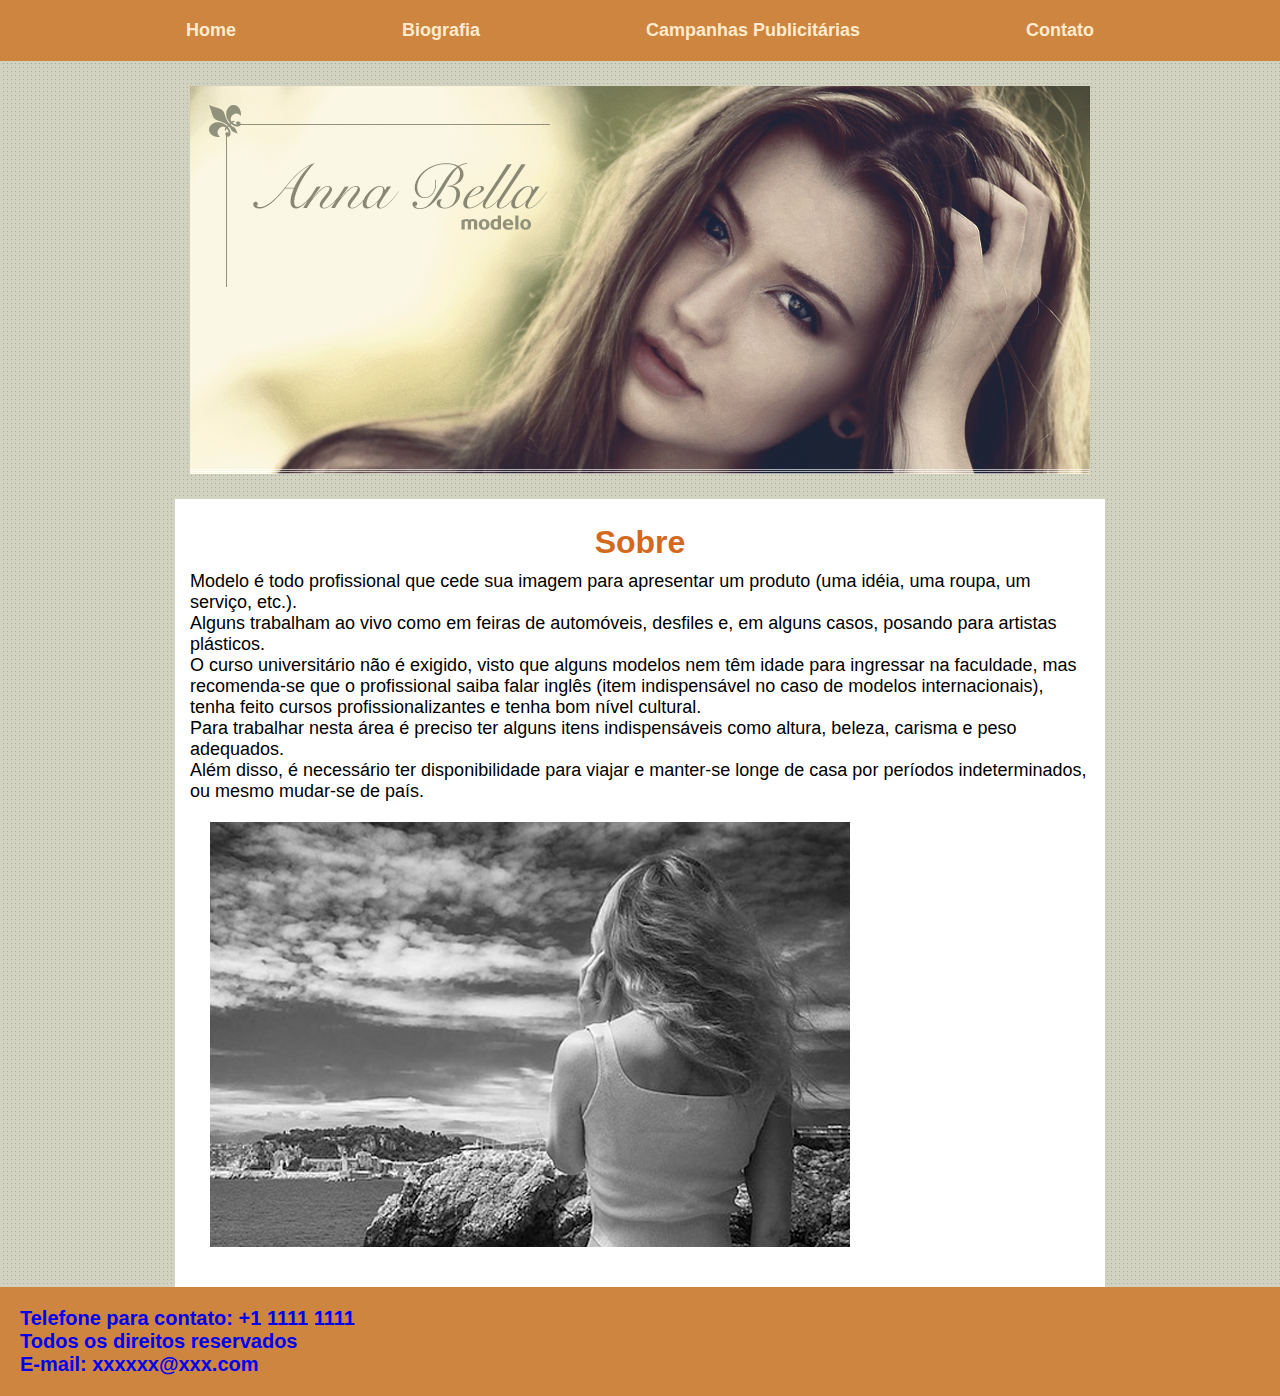
<file: index.html>
<!DOCTYPE html>
<html lang="pt-br">
<head>
    <meta charset="UTF-8">
    <meta http-equiv="X-UA-Compatible" content="IE=edge">
    <meta name="viewport" content="width=device-width, initial-scale=1.0">
    <title>Anna Bella</title>
    <link rel="stylesheet" type="text/css" href="/pi.css">

  </head>
<body>
    <nav id="cabecalho">
            <p><a href="/index.html" class="cabecalho-botao">Home</a></p>
            <p><a href="./biografia.html" class="cabecalho-botao">Biografia</a></p>
            <p><a href="./campanhas.html" class="cabecalho-botao">Campanhas Publicitárias</a></p>
            <p><a href="./contato.html" class="cabecalho-botao">Contato</a></p>
    </nav>
    
    <img class="imagem-inicial" src="/imagens/capa.png">

    <main class="conteudo">
       <h1 id="titulo">Sobre</h1>
        <p>Modelo é todo profissional que cede sua imagem para apresentar um produto 
            (uma idéia, uma roupa, um serviço, etc.).<br>
            Alguns trabalham ao vivo como em feiras de automóveis, desfiles e, em alguns casos, 
            posando para artistas plásticos.<br>
            O curso universitário não é exigido, visto que alguns modelos nem têm idade para ingressar na faculdade, 
            mas recomenda-se que o profissional saiba falar inglês (item indispensável no caso de modelos internacionais),
            tenha feito cursos profissionalizantes e tenha bom nível cultural.<br>
            Para trabalhar nesta área é preciso ter alguns itens indispensáveis como altura, beleza, carisma e peso adequados.<br>
            Além disso, é necessário ter disponibilidade  para viajar e manter-se longe de casa por períodos indeterminados, ou mesmo mudar-se de país.
        </p>

        <img class="imagem-conteudo" src="/imagens/foto1.png">

    </main>

    <footer id="rodape"> 
      <a href="https://www.linkedin.com/in/sara-castro-544630205/"><p>Telefone para contato: +1 1111 1111</p>
      <p>Todos os direitos reservados</p>
    <p> E-mail: xxxxxx@xxx.com</p>
  </a>
  </footer>
</body>
</html>
</file>
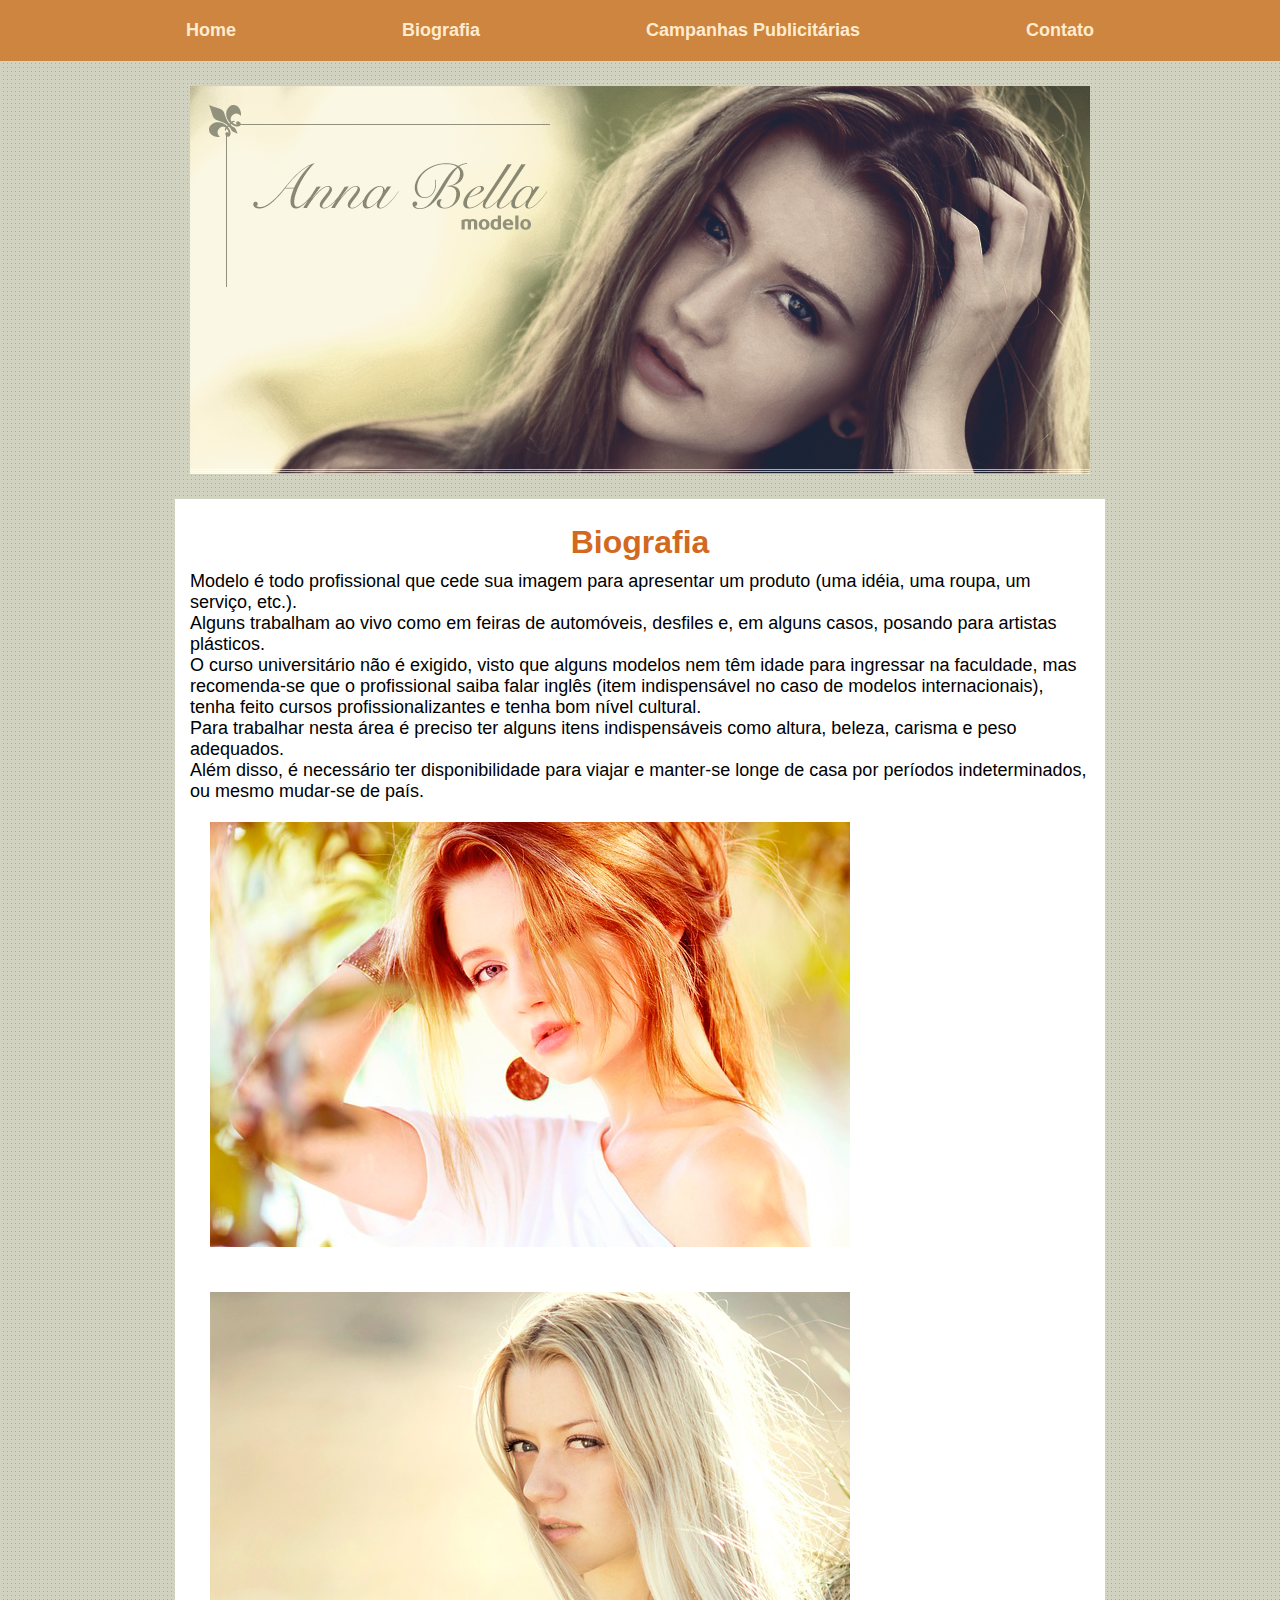
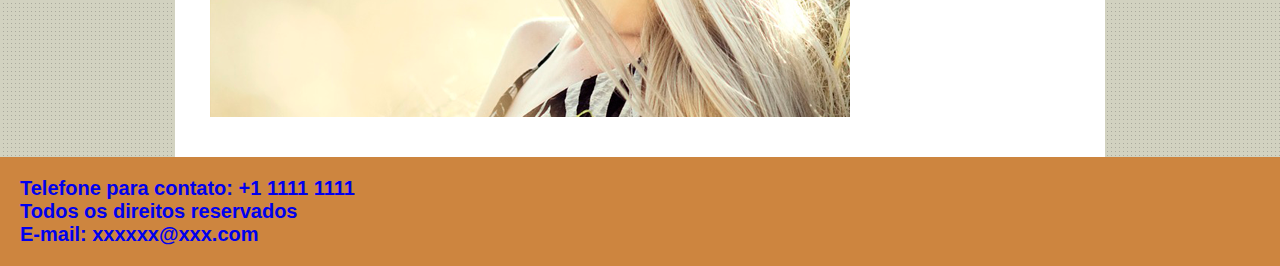
<file: biografia.html>
<!DOCTYPE html>
<html lang="pt-br">
<head>
    <meta charset="UTF-8">
    <meta http-equiv="X-UA-Compatible" content="IE=edge">
    <meta name="viewport" content="width=device-width, initial-scale=1.0">
    <title>Anna Bella - Biografia</title>
    <link rel="stylesheet" type="text/css" href="/pi.css">

  </head>
<body>
    <nav id="cabecalho">
            <p><a href="/index.html" class="cabecalho-botao">Home</a></p>
            <p><a href="./biografia.html" class="cabecalho-botao">Biografia</a></p>
            <p><a href="./campanhas.html" class="cabecalho-botao">Campanhas Publicitárias</a></p>
            <p><a href="./contato.html" class="cabecalho-botao">Contato</a></p>
    </nav>
    
    <img class="imagem-inicial" src="/imagens/capa.png">

    <main class="conteudo">
       <h1 id="titulo">Biografia</h1>
        <p>Modelo é todo profissional que cede sua imagem para apresentar um produto 
            (uma idéia, uma roupa, um serviço, etc.).<br>
            Alguns trabalham ao vivo como em feiras de automóveis, desfiles e, em alguns casos, 
            posando para artistas plásticos.<br>
            O curso universitário não é exigido, visto que alguns modelos nem têm idade para ingressar na faculdade, 
            mas recomenda-se que o profissional saiba falar inglês (item indispensável no caso de modelos internacionais),
            tenha feito cursos profissionalizantes e tenha bom nível cultural.<br>
            Para trabalhar nesta área é preciso ter alguns itens indispensáveis como altura, beleza, carisma e peso adequados.<br>
            Além disso, é necessário ter disponibilidade  para viajar e manter-se longe de casa por períodos indeterminados, ou mesmo mudar-se de país.
        </p>

        <img class="imagem-conteudo" src="/imagens/foto3.png">
        <img class="imagem-conteudo" src="/imagens/foto2.png">

    </main>

    <footer id="rodape"> 
      <a href="https://www.linkedin.com/in/sara-castro-544630205/"><p class="links">Telefone para contato: +1 1111 1111</p>
      <p class="links">Todos os direitos reservados</p>
    <p class="links"> E-mail: xxxxxx@xxx.com</p>
  </a>
  </footer>
</body>
</html>
</file>
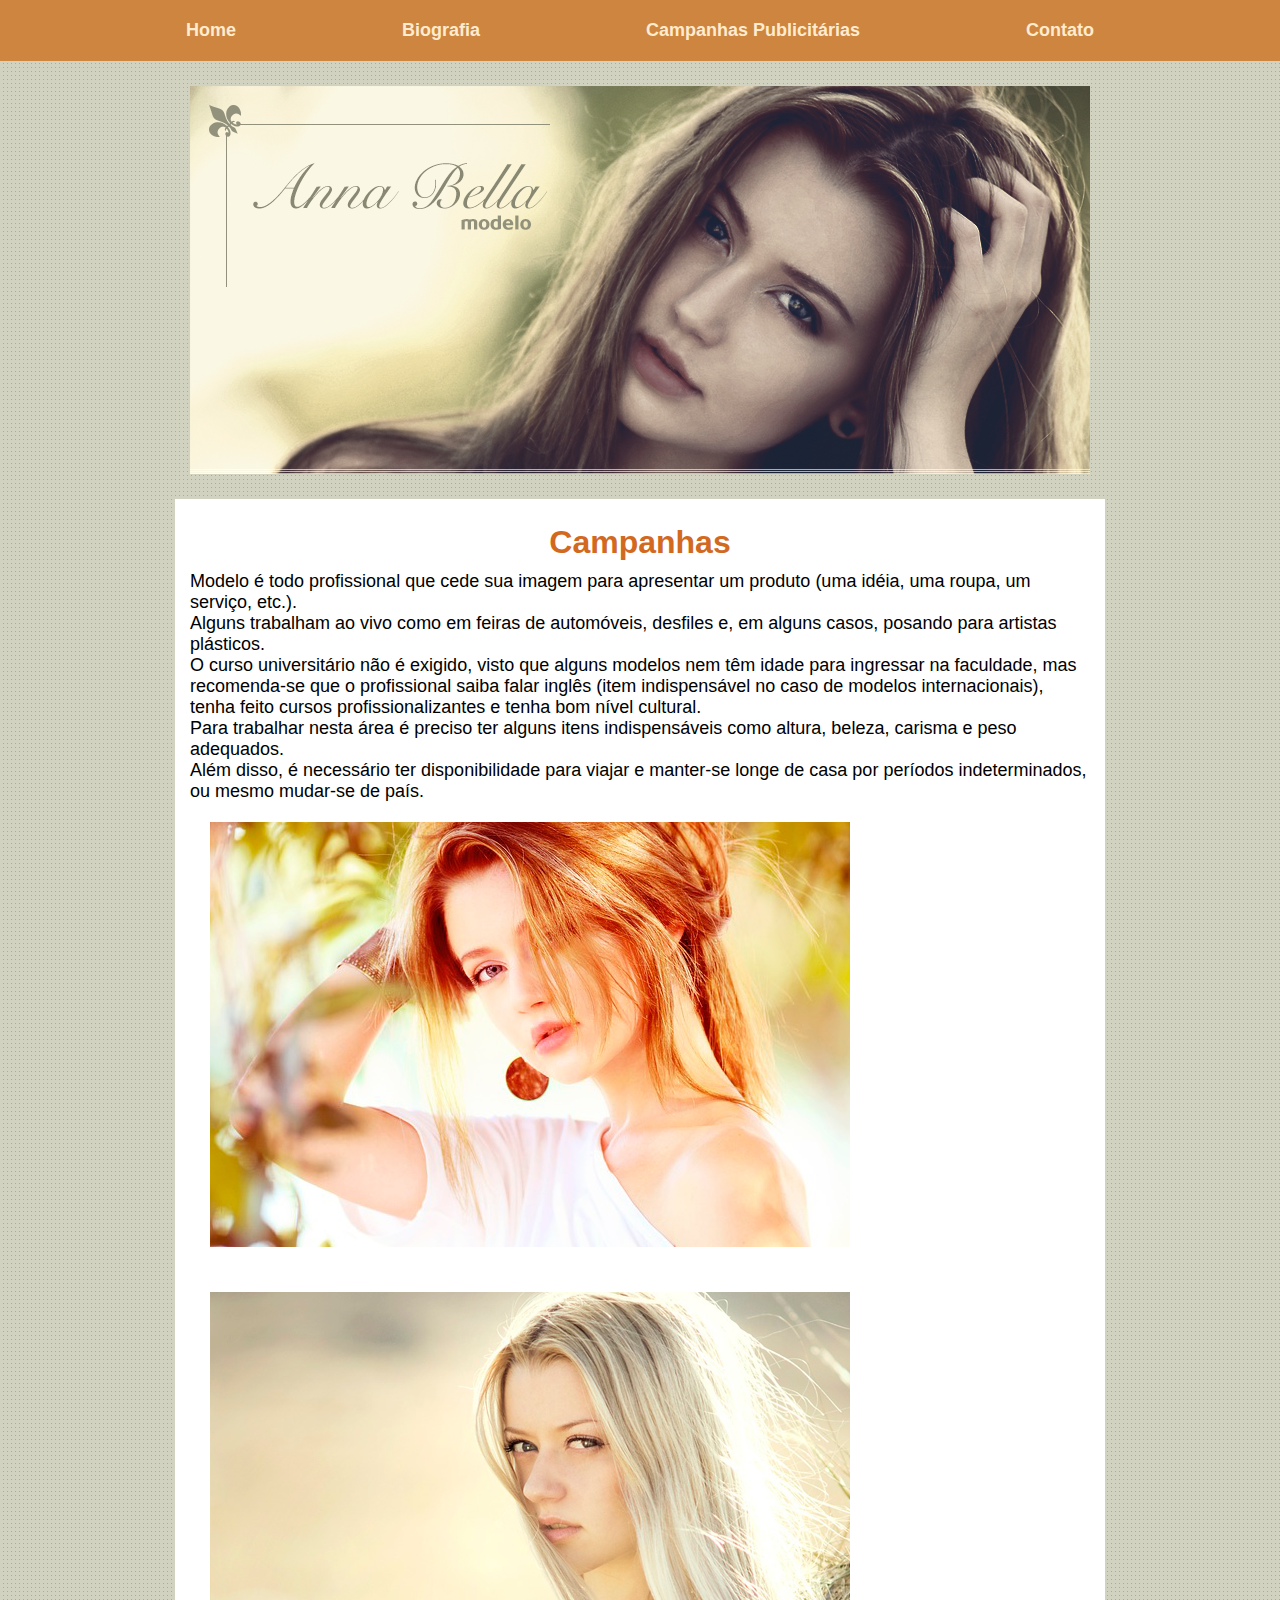
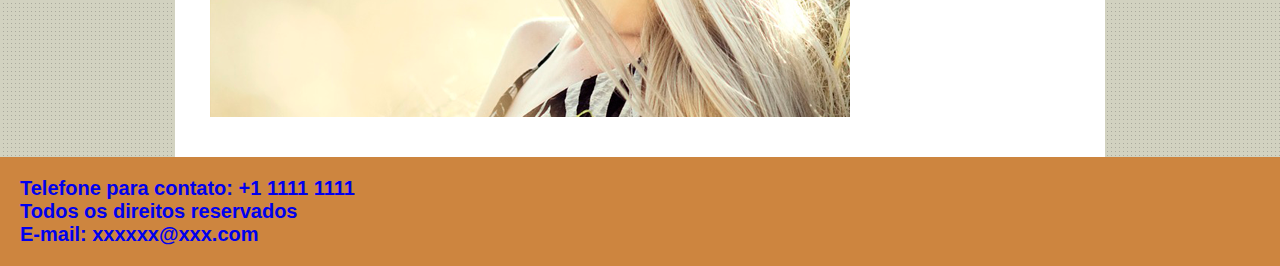
<file: campanhas.html>
<!DOCTYPE html>
<html lang="pt-br">
<head>
    <meta charset="UTF-8">
    <meta http-equiv="X-UA-Compatible" content="IE=edge">
    <meta name="viewport" content="width=device-width, initial-scale=1.0">
    <title>Anna Bella - Campanhas</title>
    <link rel="stylesheet" type="text/css" href="/pi.css">

  </head>
<body>
    <nav id="cabecalho">
            <p><a href="/index.html" class="cabecalho-botao">Home</a></p>
            <p><a href="./biografia.html" class="cabecalho-botao">Biografia</a></p>
            <p><a href="./campanhas.html" class="cabecalho-botao">Campanhas Publicitárias</a></p>
            <p><a href="./contato.html" class="cabecalho-botao">Contato</a></p>
    </nav>
    
    <img class="imagem-inicial" src="/imagens/capa.png">

    <main class="conteudo">
       <h1 id="titulo">Campanhas</h1>
        <p>Modelo é todo profissional que cede sua imagem para apresentar um produto 
            (uma idéia, uma roupa, um serviço, etc.).<br>
            Alguns trabalham ao vivo como em feiras de automóveis, desfiles e, em alguns casos, 
            posando para artistas plásticos.<br>
            O curso universitário não é exigido, visto que alguns modelos nem têm idade para ingressar na faculdade, 
            mas recomenda-se que o profissional saiba falar inglês (item indispensável no caso de modelos internacionais),
            tenha feito cursos profissionalizantes e tenha bom nível cultural.<br>
            Para trabalhar nesta área é preciso ter alguns itens indispensáveis como altura, beleza, carisma e peso adequados.<br>
            Além disso, é necessário ter disponibilidade  para viajar e manter-se longe de casa por períodos indeterminados, ou mesmo mudar-se de país.
        </p>

        <img class="imagem-conteudo" src="/imagens/foto3.png">
        <img class="imagem-conteudo" src="/imagens/foto2.png">

    </main>

    <footer id="rodape"> 
      <a href="https://www.linkedin.com/in/sara-castro-544630205/"><p>Telefone para contato: +1 1111 1111</p>
      <p>Todos os direitos reservados</p>
    <p> E-mail: xxxxxx@xxx.com</p>
  </a>
  </footer>
</body>
</html
</file>
<file: pi.css>
*{
    text-decoration: none;
    padding: 0;
    margin: 0;

}

body{
    background-image: url(./imagens/fundo.png)
}
#cabecalho {
    padding: 20px;
    background-color:	#CD853F;
    display: flex;
    justify-content: space-evenly
    
}

.cabecalho-botao{
    color: blanchedalmond;
    font-family: 'Oswald', sans-serif;
    font-weight: 550;
    font-size: 18px;
}

.imagem-inicial{
    justify-content: center;
    padding: 25px;
    display: block;
    margin: auto;

}

#titulo{
    font-size: 32px;
    color: 	#D2691E;
    padding: 10px;
    text-align: center;
}

.conteudo{
    text-align: left;
    padding: 15px;
    background-color: white;
    font-family:'Oswald', sans-serif;
    width: 900px; 
    font-size: 18px;
    margin-left: auto;
    margin-right: auto; 
}

.imagem-conteudo{
    padding: 20px;
}

#rodape {
    
    padding: 20px;
    background-color: #CD853F;
    font-size: 20px;
    font-family: 'Oswald', sans-serif;
    font-weight: 600;
    
    color: #dddddd;
}


.rede-social {
    display: flex;
    justify-content: space-evenly

}

.contato {
    display: flex;
    width: 100px;
    
    
}
</file>
